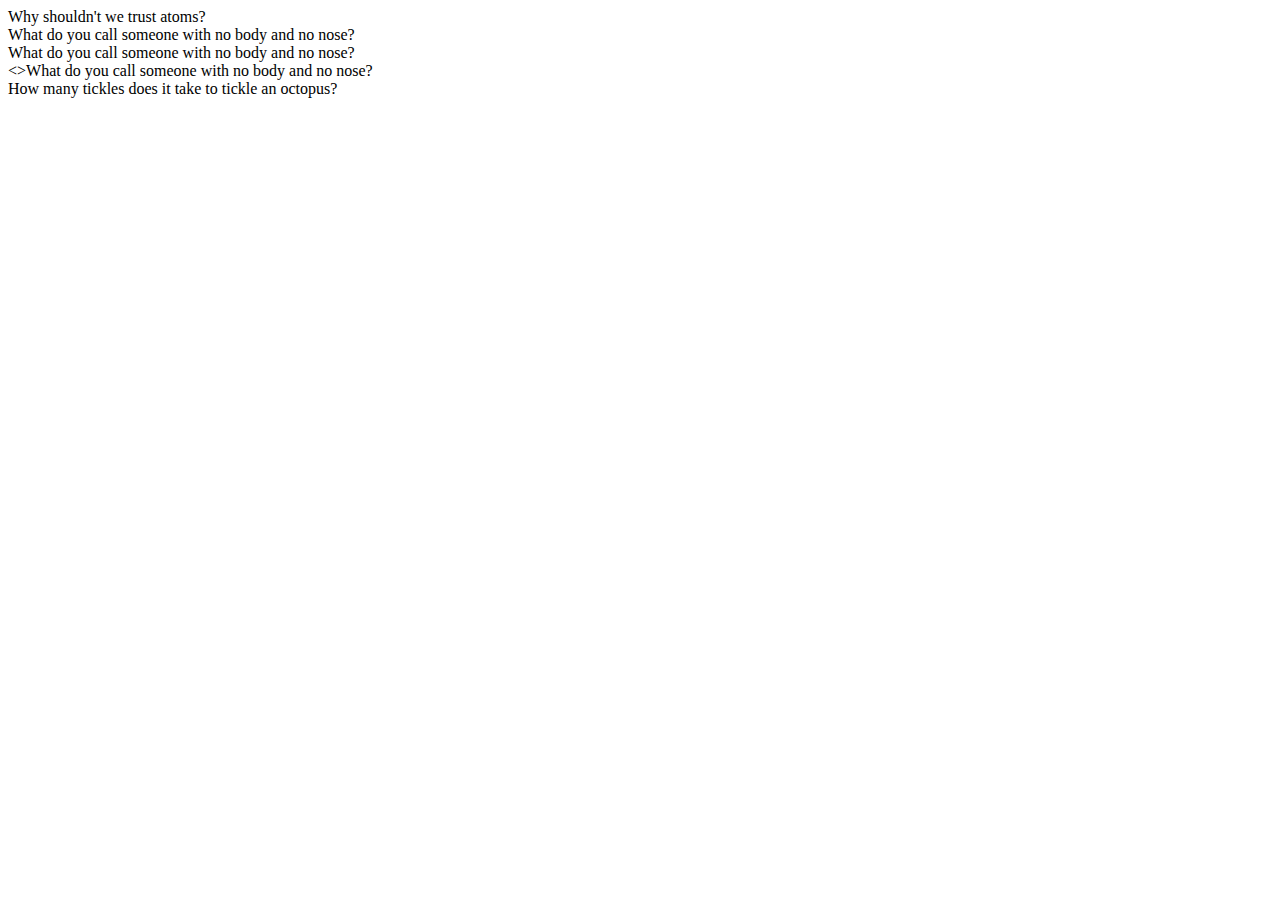
<file: FaqColapse/index.html>
<!DOCTYPE html>
<html lang="en">
<head>
    <meta charset="UTF-8">
    <meta name="viewport" content="width=device-width, initial-scale=1.0">
    <link rel="stylesheet" href="style.css">
    <script src="https://code.jquery.com/jquery-3.7.1.min.js" integrity="sha256-/JqT3SQfawRcv/BIHPThkBvs0OEvtFFmqPF/lYI/Cxo=" crossorigin="anonymous"></script>
    <title>Document</title>
</head>
<body>
    <div class="container"> 
        <div class="q 1">Why shouldn't we trust atoms? <h1 class="active">Atom</h1></div>
        <div class="q 2">What do you call someone with no body and no nose? <h1 class="active">Nobody</h1></div>
        <div class="q 3">What do you call someone with no body and no nose? <h1 class="active">Third last</h1></div>
        <div class="q 4"><>What do you call someone with no body and no nose? <h1 class="active">second last</h1></div>
        <div class="q 5">How many tickles does it take to tickle an octopus? <h1 class="active">Last</h1></div>
        
    </div>
</body>
<script src="./script.js"></script>
</html>
</file>
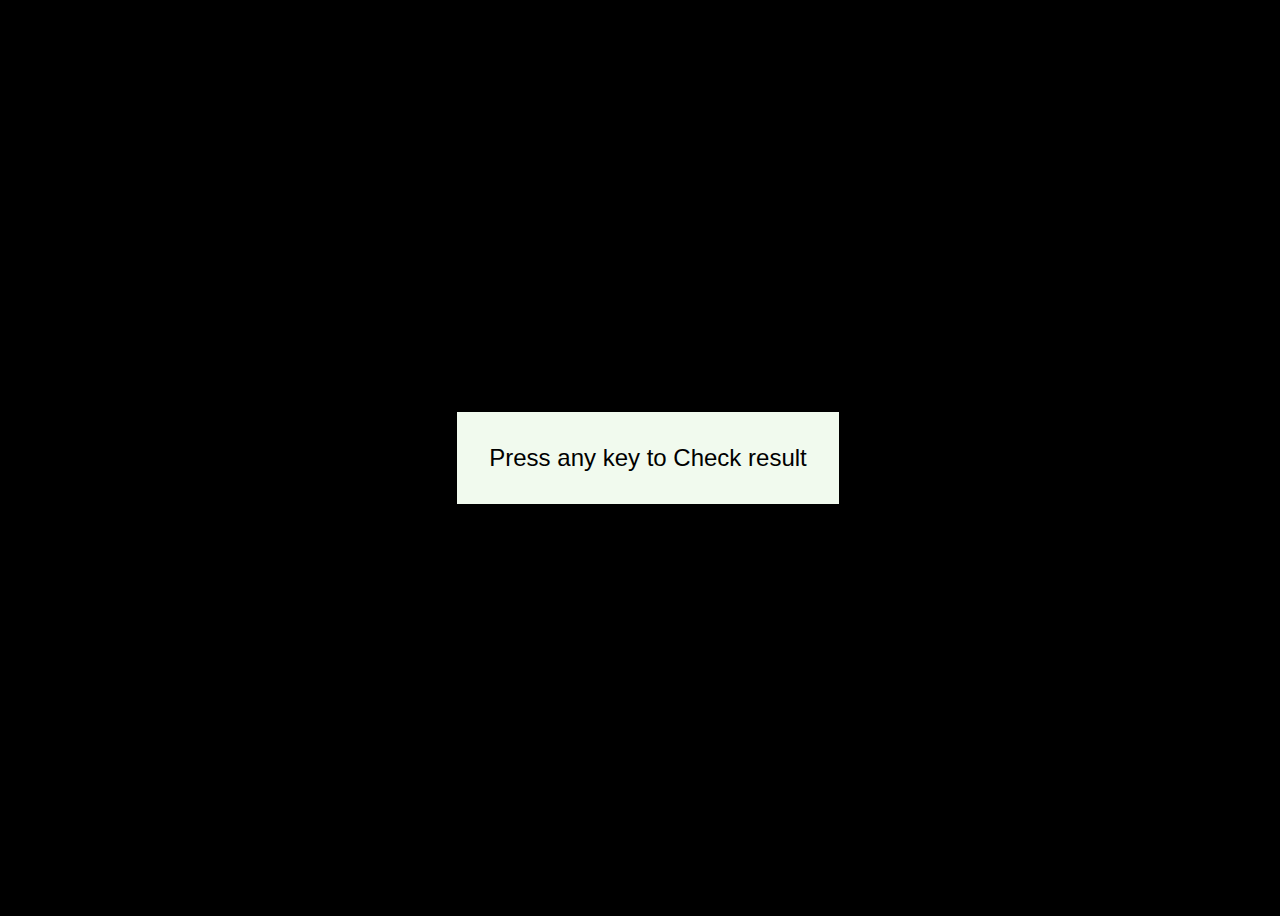
<file: KeyCodes/index.html>
<!DOCTYPE html>
<html lang="en">
<head>
    <meta charset="UTF-8">
    <meta name="viewport" content="width=device-width, initial-scale=1.0">
    <link rel="stylesheet" href="style.css">
    <script src="https://code.jquery.com/jquery-3.7.1.min.js" integrity="sha256-/JqT3SQfawRcv/BIHPThkBvs0OEvtFFmqPF/lYI/Cxo=" crossorigin="anonymous"></script>
    <title>Document</title>
</head>
<body>
    <div class="container">
<div class="main">Press any key to Check result</div>
    </div>
</body>
<script src="./script.js"></script>
</html>
</file>
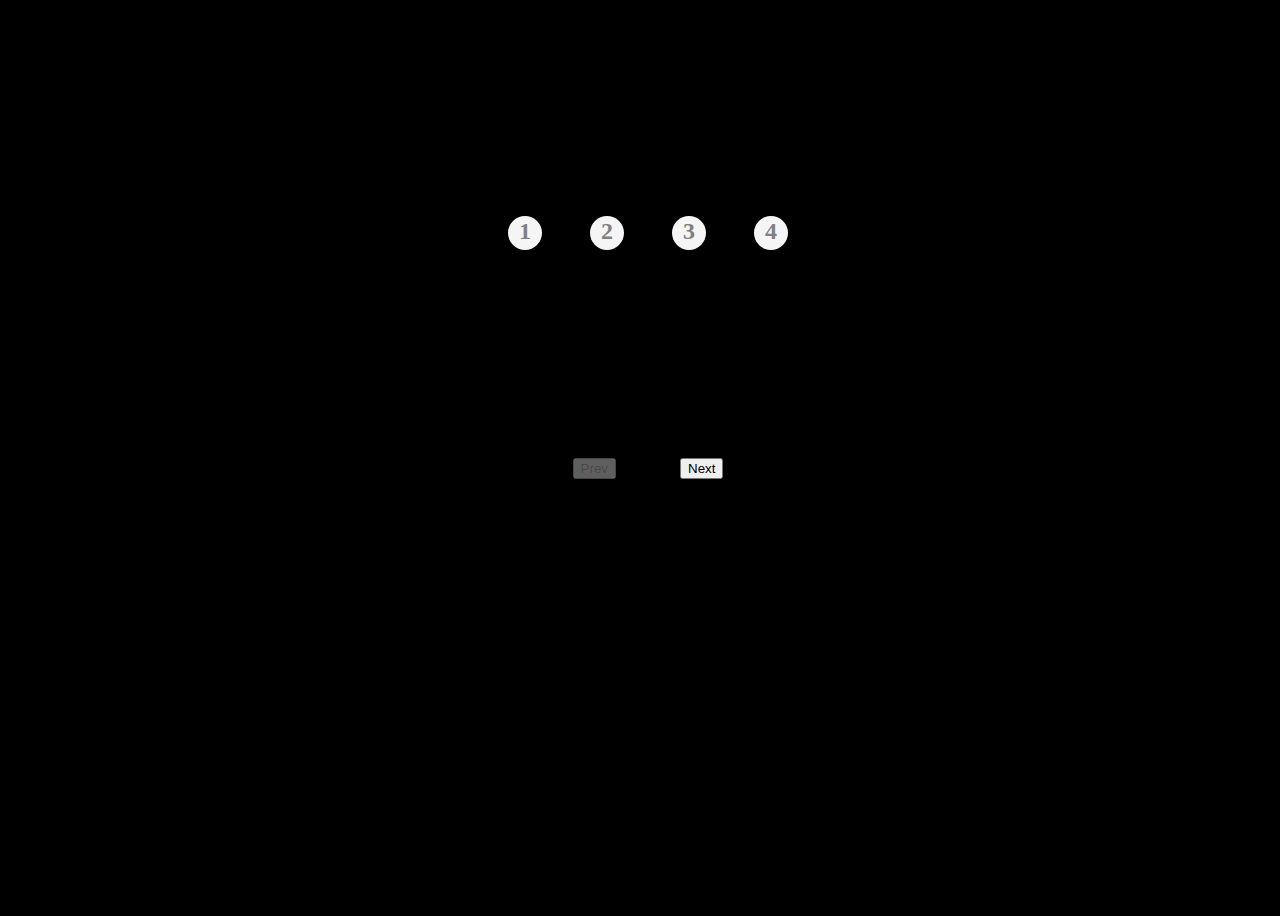
<file: ProgressBar/index.html>
<!DOCTYPE html>
<html lang="en">
<head>
    <meta charset="UTF-8">
    <meta name="viewport" content="width=device-width, initial-scale=1.0">
    <link rel="stylesheet" href="style.css">
    <script src="./jquery-3.7.1.min.js"></script>
    <title>Document</title>
</head>
<body>
    <div class="container">
        <h2 class="step">1</h2>   
        <h2 class="step">2</h2>
        <h2 class="step">3</h2>
        <h2 class="step">4</h2>
    </div>
    <div class="btn-container">
        <button class="Prev" disabled>Prev</button>
        <button class="Next">Next</button>
    </div>

</body>
<script src="./script.js"></script>
</html>
</file>
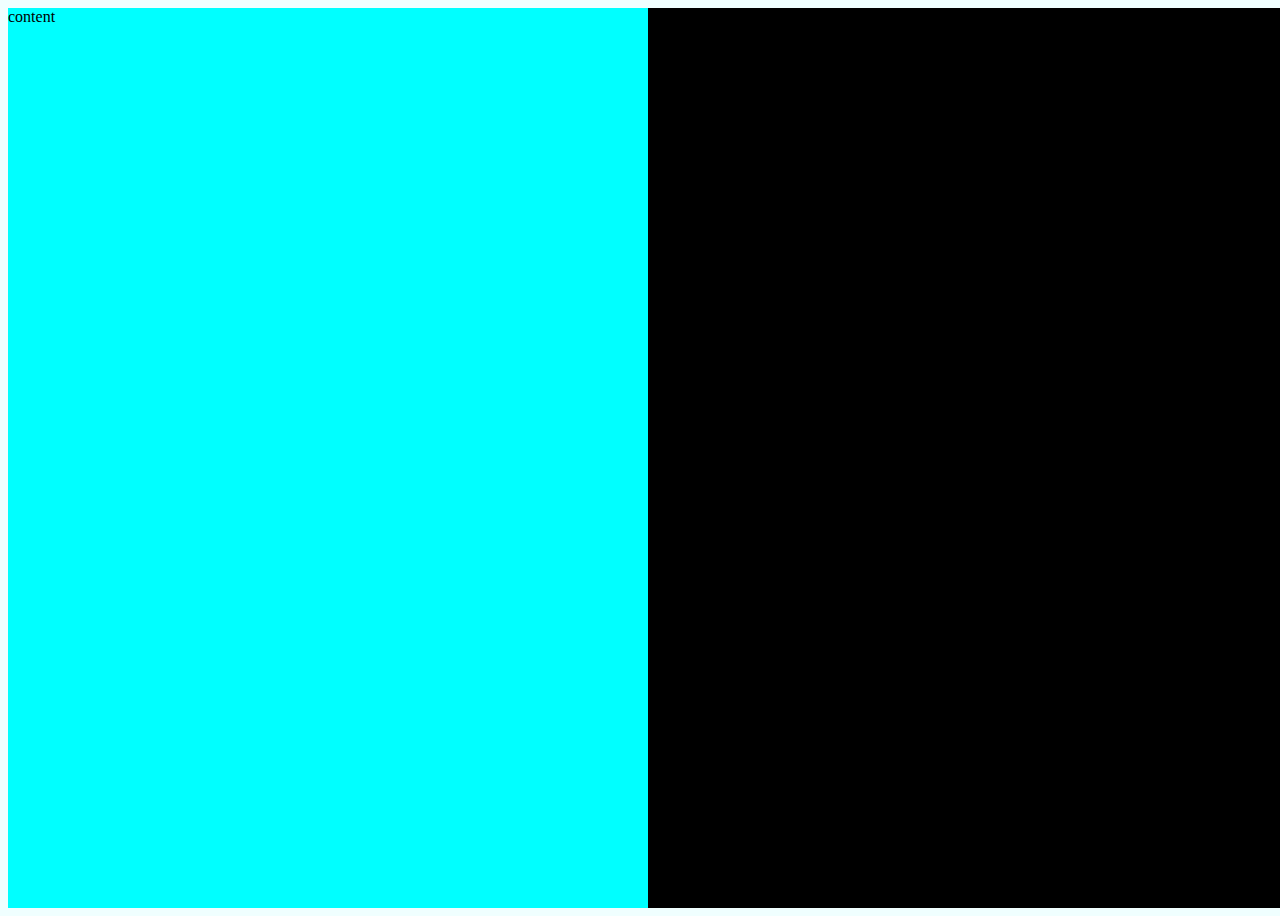
<file: SidePanel/index.html>
<!DOCTYPE html>
<html lang="en">
<head>
    <meta charset="UTF-8">
    <meta name="viewport" content="width=device-width, initial-scale=1.0">
    <link rel="stylesheet" href="style.css">
    <title>Document</title>
</head>
<body>
    <div class="container">
        <div class="one">content</div>
        <div class="two">contewnt2</div>
    </div>
</body>
<script src="./script.js"></script>
</html>
</file>
<file: FaqColapse/style.css>
.active{
    display: none;
}
</file>
<file: KeyCodes/style.css>
body{
    height: 100vh;
    width: 100vw;
    overflow: hidden;
    display: flex;
    justify-content: center;
    align-items: center;
    background-color: black;
}
.main{
    background-color: #f1faee;
    padding: 2rem;
    font-size: 1.5rem;
    font-family: 'Franklin Gothic Medium', 'Arial Narrow', Arial, sans-serif;
    border-radius: 24 24 24 24;
}
.container{
    position: relative;
}
.font{
    font-size: large;
    top: 30%;
    left: 10%;
}
.append{
    display: flex;
    font-size: 2rem;
    gap: 4rem;
    /* border: 2px solid black; */
    align-items: center;
    text-align: center;
    font-family: 'Franklin Gothic Medium', 'Arial Narrow', Arial, sans-serif;

}
</file>
<file: ProgressBar/style.css>
body {
    width: 100vw;
    height: 100vh;
    background: #000;
    overflow:hidden
}

.container {
    display: flex;
    height: 50%;
    gap: 3rem;
    position: relative;
    transition: all 10s ease-in-out;
    justify-content: center;
    align-items: center;
    --before-width:0
    /* Add transition here */
}

.btn-container{
display: flex;
justify-content: center;
gap :4rem
}
.step {
    border-radius: 50%;
    background: whitesmoke;
    height: 30px;
    width: 30px;
    text-align: center;
    border: 2px solid transparent;
    z-index: 1;
    color: grey;
    transition: background ease-in-out 1s;
}

.container::before {
    content: "";
    height: 4px;
    width: var(--before-width);
    position: absolute;
    background-color: red;
    transition: all ease-in .5s;
    left: 41%;
}
.Prev{
    transition: all ease .5s;
}
.active{
    background-color: red;
}
</file>
<file: SidePanel/style.css>
body{
    height: 100%;
    width: 100%;
    /* box-sizing: border-box; */
    background-color: azure;
    overflow: hidden;
}
.container{
    height: 100vh;
    width: 100vw;
    display: flex;
}
.one{
    background-color: aqua;
    flex: .5;
    transition: all ease-out .5s;
}
.two{
    background-color: black;
    flex: .5;
    transition: all ease-in .5s;

}
.one:hover {

    flex:1.5;
}
.two:hover{
    flex:1.5
}
</file>
